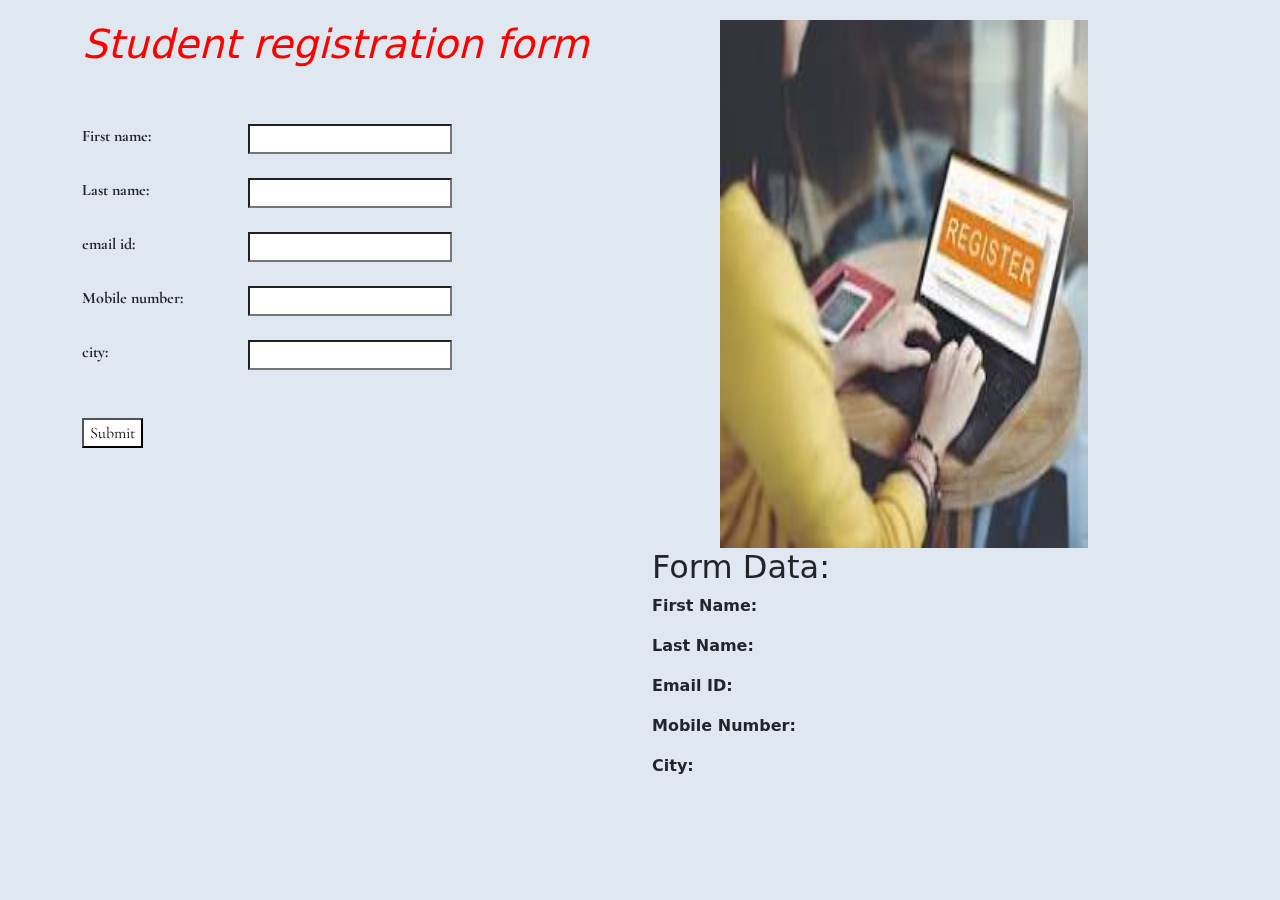
<file: task 2/index.html>
<!DOCTYPE html>
<html lang="en">

<head>
    <meta charset="UTF-8">
    <meta name="viewport" content="width=device-width, initial-scale=1.0">
    <link href="https://cdn.jsdelivr.net/npm/bootstrap@5.3.2/dist/css/bootstrap.min.css" rel="stylesheet">
    <script src="https://cdn.jsdelivr.net/npm/bootstrap@5.3.2/dist/js/bootstrap.bundle.min.js"></script>
    <link rel="stylesheet" href="style.css">
    <title>Document</title>


</head>

<body>

    <div class="container">

        <div class="split left">
            <h1>Student registration form</h1>
            <br><br>
            <form id="myform">

                <div class=" row row-container">
                    <div class="col-3">
                        </b><label for="fname"><b>First name:</b></label><br>
                    </div>

                    <div class="col-7">
                        <input type="text" id="fname" name="fname" id="fname" class="box1"><br><br>
                    </div>
                </div>

                <div class=" row row-container">
                    <div class="col-3">
                        <label for="lname"><b>Last name:</b></label><br>
                    </div>
                    <div class="col-7">
                        <input type="text" id="lname" name="lname" id="fname" class="box1"><br><br>
                    </div>
                </div>
                <div class=" row row-container">
                    <div class="col-3">
                        <label for="emailid"><b>email id:</b></label><br>
                    </div>
                    <div class="col-7">
                        <input type="text" id="emailid" name="emailid" id="emailid" class="box1" class="box1"><br><br>
                    </div>
                </div>
                <div class=" row row-container">
                    <div class="col-3">
                        <label for="mobileno"><b>Mobile number:</b></label><br>
                    </div>
                    <div class="col-7">
                        <input type="text" id="mobileno" name="mobileno" id="mobileno" class="box1"><br><br>
                    </div>
                </div>
                <div class=" row row-container">
                    <div class="col-3">
                        <label for="city"><b>city:</b></label><br>
                    </div>
                    <div class="col-7">
                        <input type="text" id="city" name="city" id="city" class="box1"><br><br>
                    </div>
                </div>

                <br><input type="submit" value="Submit" class="box1">

        </div>
    </div>
    <div class="split right">
        <img src="reg.jpeg">
        <div class="container">
            <div class="row">
                <div class="col">
                    <h2>Form Data:</h2>
                    <p><b>First Name:</b> <span id="fname-r8"></span></p>
                    <p><b>Last Name:</b> <span id="lname-r8"></span></p>
                    <p><b>Email ID:</b> <span id="email-r8"></span></p>
                    <p><b>Mobile Number:</b> <span id="mobile-r8"></span></p>
                    <p><b>City:</b> <span id="city-r8"></span></p>
                </div>
            </div>
        </div>
    
        <script src="tom.js"></script>
    </body>
    
    </div>
    <script src="tom.js"></script>

</body>

</html>
</file>
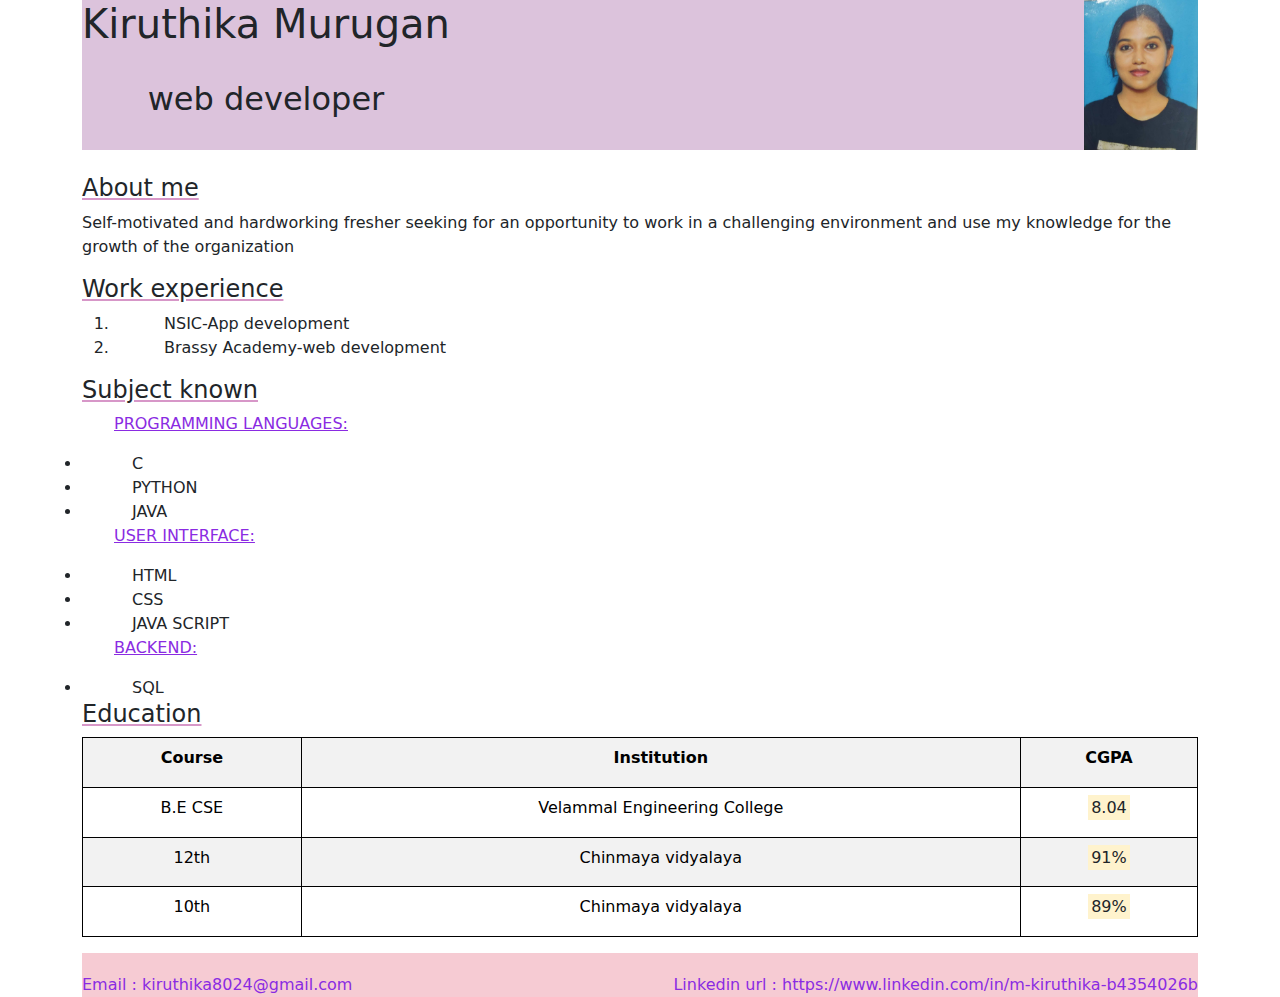
<file: web dev/day 1/task 1/index.html>
<!DOCTYPE html>
<html lang="en">

<head>
    <meta charset="UTF-8">
    <meta name="viewport" content="width=device-width, initial-scale=1.0">
    <link rel="stylesheet" href="style.css">
    <link href="https://cdn.jsdelivr.net/npm/bootstrap@5.3.2/dist/css/bootstrap.min.css" rel="stylesheet">
    <script src="https://cdn.jsdelivr.net/npm/bootstrap@5.3.2/dist/js/bootstrap.bundle.min.js"></script>
    <title>RESUME</title>

    <style>
        table,
        th,
        td {
            border: 1px solid black;
        }
    </style>
</head>

<body>

    <div class="container">
        <div class="jumbotron">
            <div>
                <h1>Kiruthika Murugan</h1><br>
                <h2>web developer</h2>
            </div><img src="kiru.jpg">
        </div>
        <br><h4>About me</h4>
        <p>Self-motivated and hardworking fresher seeking for an opportunity to work in a challenging
            environment and use my knowledge for the growth of the organization
        </p>
        <h4>Work experience</h4>
        <ol>
            <li>NSIC-App development</li>
            <li>Brassy Academy-web development</li>
        </ol>
        <h4>Subject known</h4>
        <ul><u>PROGRAMMING LANGUAGES:</u></ul>
        <li>C</li>
        <li>PYTHON</li>
        <li>JAVA</li>

        <ul><u>USER INTERFACE:</u></ul>
        <li>HTML</li>
        <li>CSS</li>
        <li>JAVA SCRIPT</li>
        <ul><u>BACKEND:</u></ul>
        <li>SQL</li>
        <h4>Education</h4>
        <table class="table table-striped">
            <tr>
                <th>Course</th>
                <th>Institution</th>
                <th>CGPA</th>
            </tr>
            <tr>
                <td>B.E CSE
                </td>
                <td>Velammal Engineering College</td>
                <td><mark>8.04</mark></td>
            </tr>
            <tr>
                <td>12th</td>
                <td>Chinmaya vidyalaya </td>
                <td><mark>91%</mark> </td>
            </tr>
            <tr>
                <td>10th</td>
                <td>Chinmaya vidyalaya </td>
                <td><mark>89%</mark> </td>
            </tr>
        </table>
    

    <div class=gh>
        <div>Email : kiruthika8024@gmail.com </div>

        <div>Linkedin url : https://www.linkedin.com/in/m-kiruthika-b4354026b </div>
    </div>
</div>
</body>
</head>

</html>
</div>

</html>
</file>
<file: task 2/style.css>
@import url('https://fonts.googleapis.com/css2?family=Cormorant+Garamond:wght@300&display=swap');
h1{
    font-style:italic;
    color: red;
   
    
    
}
h3{
   
}
img{
     height: 60%;
     width: 70%;
     padding-left: 80px;
     padding: bottom 70px;;
}
body{
    
}
.split {
    height: 100%;
    width: 50%;
    position: fixed;
    z-index: 1;
    top: 0;
    overflow-x: hidden;
    padding-top: 20px;
  }
  
  /* Control the left side */
  .left {
    margin-bottom: 200px;
    
  }
  /* Control the right side */
.right {
    right: 0;
    background-color: red;
  }
  
.box1{
  background-color: rgb(255, 255, 255);
}
form{
  font-family: 'Cormorant Garamond', serif;
;
}
body{
  background-color: rgb(223, 232, 241);
}
</file>
<file: web dev/day 1/task 1/style.css>
h1{
    text-align: center;
    line-height: 20px;
    
}
h2{
    text-align: center;
    
}
h4{
    text-align: left;
    color: brown;
    text-size-adjust:40px;
    text-decoration-color:  rgb(215, 151, 200);
    text-decoration-line: underline;
}
P{
    align-content: baseline;
}


table{
    
    width: 500px;
    height: 200px;
    background-color: rgb(215, 151, 200);
    text-align: center;
    
}
.container{
    margin-left: 50px;
    margin-right: 50px;
}
.gh{
    display: flex;
    justify-content: space-between;
    padding-top: 20px;
    color: blueviolet;
    background-color: rgb(246, 203, 211);
    
}
div{
    
}
ul{
    color: blueviolet;
    text-decoration:solid;
}
img{
    height: 150px;
    
    
}

.jumbotron{
    background-color: rgb(220, 195, 220);
    display:flex;
    justify-content: space-between;
}
li{
    padding-left: 50px;
}
</file>
